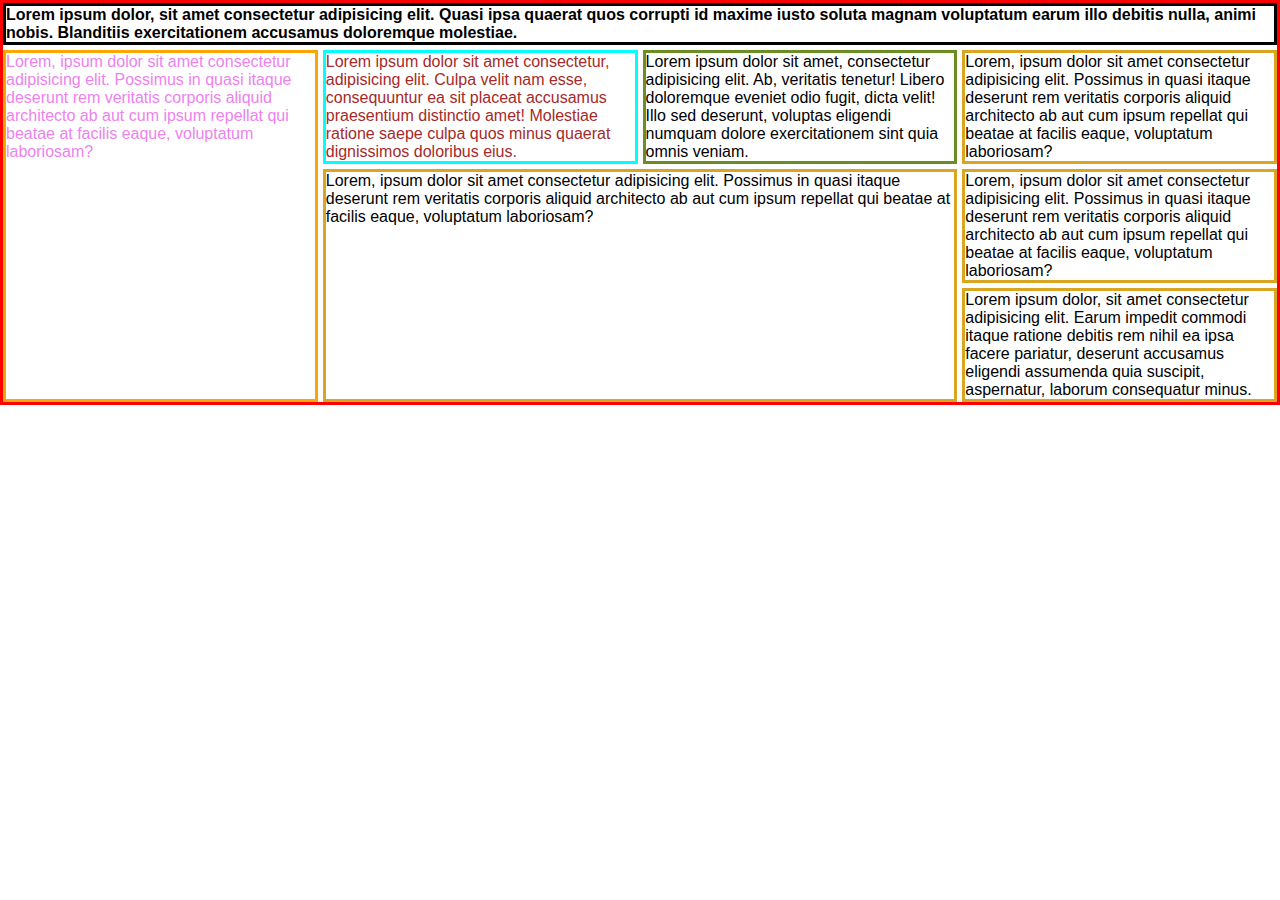
<file: CSS-grid/index.html>
<!DOCTYPE html>
<html lang="en">
<head>
    <meta charset="UTF-8">
    <meta name="viewport" content="width=device-width, initial-scale=1.0">
    <title>Document</title>
    <link rel="stylesheet" href="./CSS/index.css">
</head>
<body>
     <main class="main-container">
         <div>Lorem ipsum dolor, sit amet consectetur adipisicing elit. Quasi ipsa quaerat quos corrupti id maxime iusto soluta magnam voluptatum earum illo debitis nulla, animi nobis. Blanditiis exercitationem accusamus doloremque molestiae.</div>
         <div>Lorem, ipsum dolor sit amet consectetur adipisicing elit. Possimus in quasi itaque deserunt rem veritatis corporis aliquid architecto ab aut cum ipsum repellat qui beatae at facilis eaque, voluptatum laboriosam?</div>
         <div>Lorem ipsum dolor sit amet consectetur, adipisicing elit. Culpa velit nam esse, consequuntur ea sit placeat accusamus praesentium distinctio amet! Molestiae ratione saepe culpa quos minus quaerat dignissimos doloribus eius.</div>
         <div>Lorem ipsum dolor sit amet, consectetur adipisicing elit. Ab, veritatis tenetur! Libero doloremque eveniet odio fugit, dicta velit! Illo sed deserunt, voluptas eligendi numquam dolore exercitationem sint quia omnis veniam.</div>
         <div>Lorem, ipsum dolor sit amet consectetur adipisicing elit. Possimus in quasi itaque deserunt rem veritatis corporis aliquid architecto ab aut cum ipsum repellat qui beatae at facilis eaque, voluptatum laboriosam?</div>
         <div>Lorem, ipsum dolor sit amet consectetur adipisicing elit. Possimus in quasi itaque deserunt rem veritatis corporis aliquid architecto ab aut cum ipsum repellat qui beatae at facilis eaque, voluptatum laboriosam?</div>
         <div>Lorem, ipsum dolor sit amet consectetur adipisicing elit. Possimus in quasi itaque deserunt rem veritatis corporis aliquid architecto ab aut cum ipsum repellat qui beatae at facilis eaque, voluptatum laboriosam?</div>
         <div>Lorem ipsum dolor, sit amet consectetur adipisicing elit. Earum impedit commodi itaque ratione debitis rem nihil ea ipsa facere pariatur, deserunt accusamus eligendi assumenda quia suscipit, aspernatur, laborum consequatur minus.</div>
     </main>
    
</body>
</html>
</file>
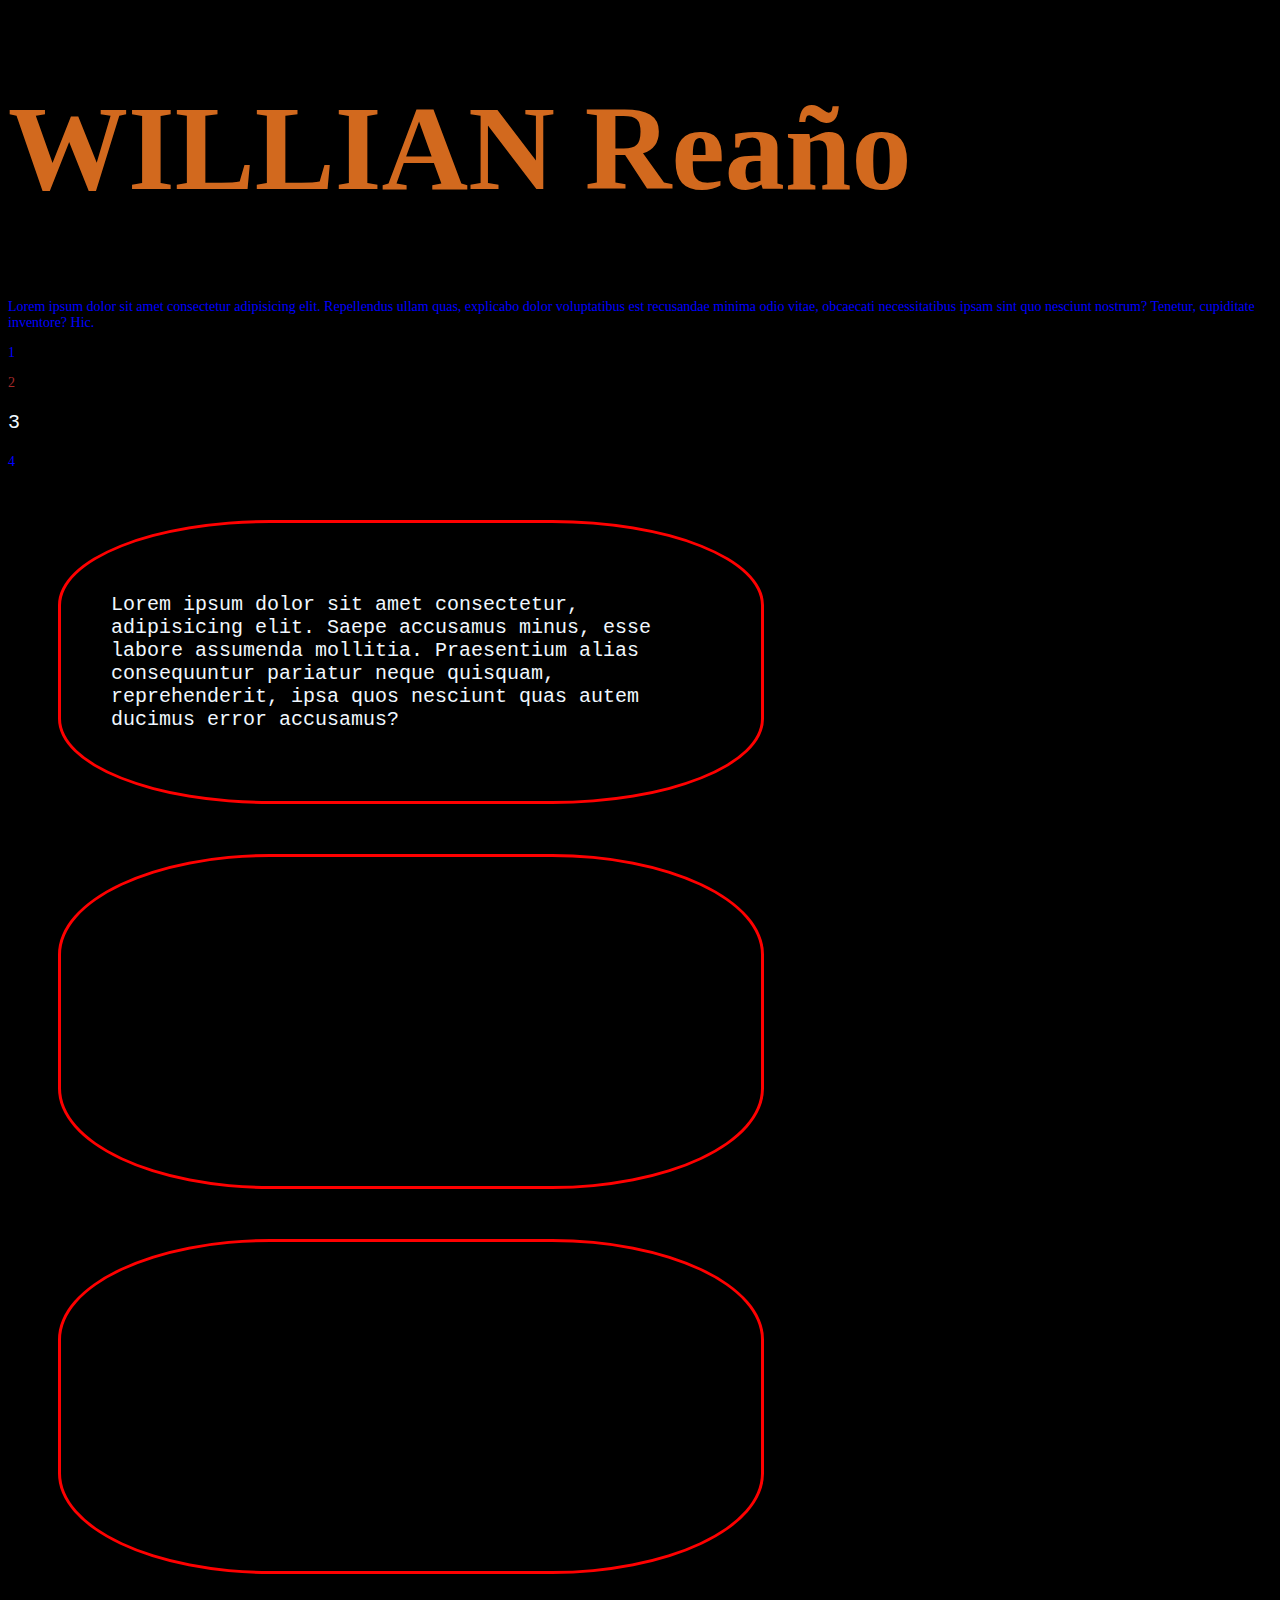
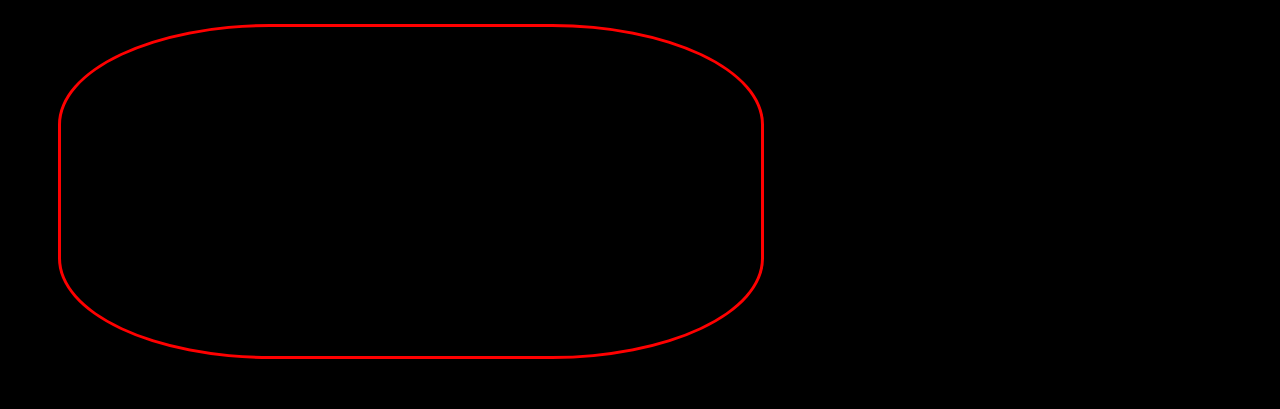
<file: CSS/index.html>
<!DOCTYPE html>
<html lang="en">
<head>
    <meta charset="UTF-8">
    <meta name="viewport" content="width=device-width, initial-scale=1.0">
    <link rel="stylesheet" href="./index.css">
    <title>Document</title>
</head>
<body>
    <h1>WILLIAN Reaño</h1>
    <P>Lorem ipsum dolor sit amet consectetur adipisicing elit. Repellendus ullam quas, explicabo dolor voluptatibus est recusandae minima odio vitae, obcaecati necessitatibus ipsam sint quo nesciunt nostrum? Tenetur, cupiditate inventore? Hic.</P>
    <p>1</p>
    <p id="boss">2</p>
    <p class="presentation">3</p>
    <p>4</p>
    <div>
        <p class="presentation">Lorem ipsum dolor sit amet consectetur, adipisicing elit. Saepe accusamus minus, esse labore assumenda mollitia. Praesentium alias consequuntur pariatur neque quisquam, reprehenderit, ipsa quos nesciunt quas autem ducimus error accusamus?</p>
    </div>
    <section>
         <div>1</div>
         <div>2</div>
         <div>3</div>
    </section>
</body>
</html>
</file>
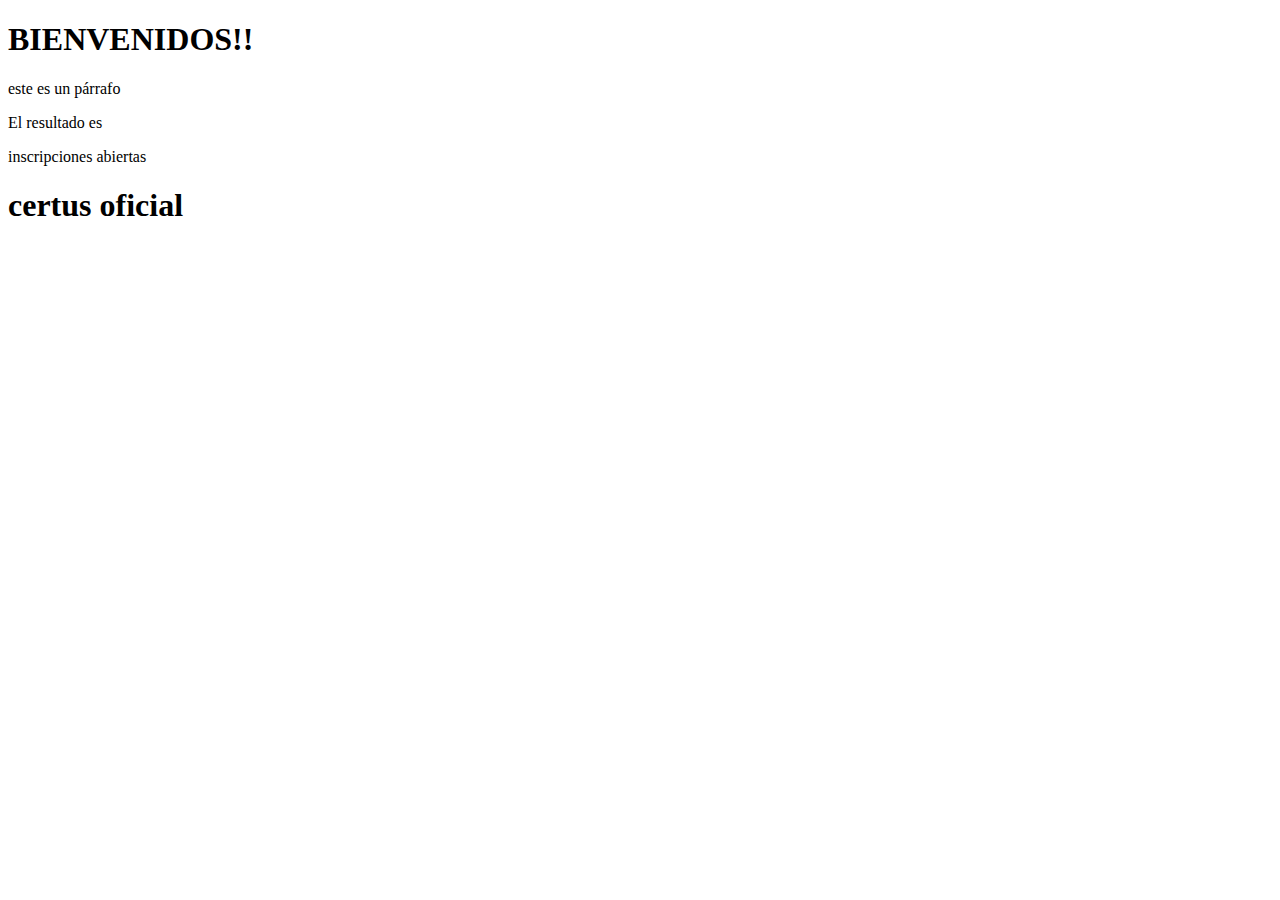
<file: JS/index.html>
<!DOCTYPE html>
<html lang="en">
<head>
    <meta charset="UTF-8">
    <meta http-equiv="X-UA-Compatible" content="IE=edge">
    <meta name="viewport" content="width=device-width, initial-scale=1.0">
    <title>Document</title>
</head>
<body>
    <h1>BIENVENIDOS!!</h1>
    <p>este es un párrafo</p>
    <p id="resultado"></p>    
    <p id="mensaje"></p>
    <p id=""></p>
    <script src="./index.js"></script>

</body>
</html>
</file>
<file: CSS-grid/CSS/index.css>
.main-container{   
    display: grid;
    grid-template-columns: 1fr 1fr 1fr 1fr;
    grid-template-rows: 1fr;
    grid-gap: 5px;
    border: solid red;
    font-family: sans-serif;

    grid-template-areas: 
    "c1 c1 c1 c1"
    "c2 c3 c4 c5"
    "c2 c6 c6 c7"
    "c2 c6 c6 c8";
}
*{
    border: 0;
    margin: 0;
}
.body{
    height: 100vh;
}
.main-container div:nth-child(1){
    border: solid black;
    font-weight: bold;
    /*grid-column-start: 1;
    grid-column-end: 6;*/
    grid-area: c1;
}
.main-container div:nth-child(2){
    border: solid orange;
    color: violet;
    /*grid-column: 1/;
    grid-row: 2/5;*/
    grid-area: c2;



}
.main-container div:nth-child(3){
    border: solid aqua;
    color: brown;
    /*grid-column-start:3;
    grid-column-end: 3;*/
    grid-area: c3;
}
.main-container div:nth-child(4){
    border: solid olivedrab;
    /*grid-column-start: 4;
    grid-column-end: 4;*/
    grid-area: c4;
}
.main-container div:nth-child(5){
    border: solid goldenrod;
   /* grid-column-start: 5;
    grid-column-end: 5;*/
    grid-area: c5;
}
.main-container div:nth-child(6){
    border: solid goldenrod;
    /*grid-column-start: 3;
    grid-column-end: 5;
    grid-row-start: 3;
    grid-row-end: 5;*/
    grid-area: c6;
}
.main-container div:nth-child(7){
    border: solid goldenrod;
   /* grid-column-start: 5;
    grid-column-end: 5;*/
    grid-area: c7;
}
.main-container div:nth-child(8){
    border: solid goldenrod;
   /* grid-column-start: 5;
    grid-column-end: 5;*/
    grid-area: c8;
}
@media(max-width: 700px){
    .main-container{
        grid-template-columns: 1fr;
        grid-template-rows: repeat(8,200px);
        grid-template-areas: initial;
    }
    .main-container div{
        grid-area: initial !important;
    }
    
}
</file>
<file: CSS/index.css>
*{
    background-color: black;
}
h1{
    font-size: 120px;
    color: chocolate;
}
p{
    font-size: 14px;
    color: blue;
}
#boss{color: brown;}
.presentation{
    color: aliceblue;
    font-family: 'Courier New', Courier, monospace;
    font-size: 20px;
}
div{
    border: solid red;
    width: 600px;
    font-size: 200px;
    border-radius: 30%;
    margin: 50px;
    padding: 50px;
    
}
</file>
